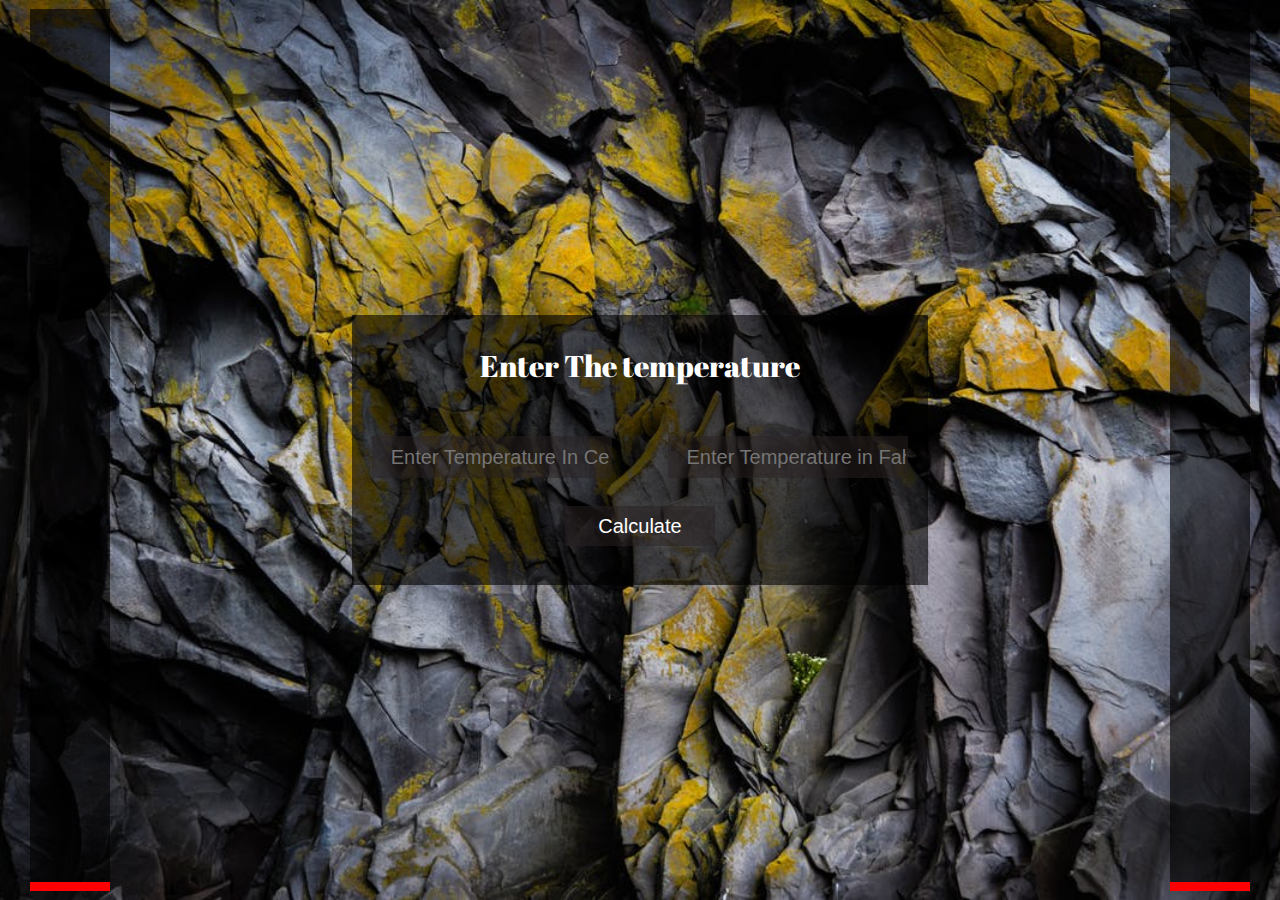
<file: index.html>
<!DOCTYPE html>
<html lang="en">
<head>
    <meta charset="UTF-8">
    <title>Temperature Converter</title>
    <link href="Styles/style.css" rel="stylesheet" />
    <link href="https://fonts.googleapis.com/css?family=Pacifico|Passion+One" rel="stylesheet">
    <link href="https://fonts.googleapis.com/css?family=Abril+Fatface" rel="stylesheet">
</head>
<body>
 <div class="Main">
       <div id="celsius">
           <div id="celsiusRed">

           </div>
       </div>
     <div id="fahrenheit">
         <div id="fahrenheitRed">

         </div>
     </div>
     <div class="container">
         <p class="Name">
             Enter The temperature
         </p>
         <input id="tempInputCelsius" type="text" placeholder="   Enter Temperature In Celsius" oninput="disableF()"/>
         <input id="tempInputFahrenheit" type="text" placeholder="   Enter Temperature in Fahrenheit" oninput="disableC()"/>
         <button id="Button">Calculate</button>
     </div>
 </div>
<script src="js/MainController.js" ></script>
</body>
</html>
<!--Created By Hovhannes Zohrabyan-->
</file>
<file: Styles/style.css>
html, body {
    margin: 0;
    padding: 0;
    width: 100%;
    height: 100%;
    text-align: center;
    font-family: 'Abril Fatface', cursive;
}
.Main {
    text-align:center;
    width: 100%;
    min-height: 100%;
    overflow: hidden;
    background: url(../Images/pexels-photo-119681.jpeg) no-repeat center bottom;
    background-size: cover;
}
#celsius{
    position: absolute;
    width:80px;
    height:98%;
    top:1%;
    left:30px;
    background-color: rgba(0,0,0,0.6);
}
#fahrenheit{
    position: absolute;
    width:80px;
    height:98%;
    top:1%;
    right:30px;
    background-color: rgba(0,0,0,0.6);
}
#celsiusRed{
    position: relative;
    top:99%;
    height:1%;
    width:99%;
    left:0.5%;
    background-color: red;
}
#fahrenheitRed{
    position: relative;;
    top:99%;
    height:1%;
    width:99%;
    left:0.5%;
    background-color: red;
}
.container{
    position: absolute;
    width:45%;
    left:27.5%;
    height:30%;
    background-color: rgba(0,0,0,0.6);
    top:35%;
}
.Name{
    font-family: 'Abril Fatface', cursive;
    font-size:30px;
    color:white;
}
#tempInputCelsius{
    margin-top:20px;
    position: absolute;
    left:20px;
    height:40px;
    min-width:150px;
    width:41%;
    background-color: rgba(42, 34, 34, 0.51);
    border-style: none;
    color:white;
    font-size:20px;
}
#tempInputFahrenheit{
    margin-top:20px;
    position: absolute;
    right:20px;
    height:40px;
    min-width:150px;
    width:41%;
    background-color: rgba(42, 34, 34, 0.51);
    border-style: none;
    color:white;
    font-size:20px;
}
#Button{
    position: relative;
    top:90px;
    width:150px;
    height:40px;
    background-color: rgba(42,34,34,0.51);
    border-style:none;
    color:white;
    font-size:20px;

}
/*Created By Hovahnnes Zohrabyan*/
</file>
